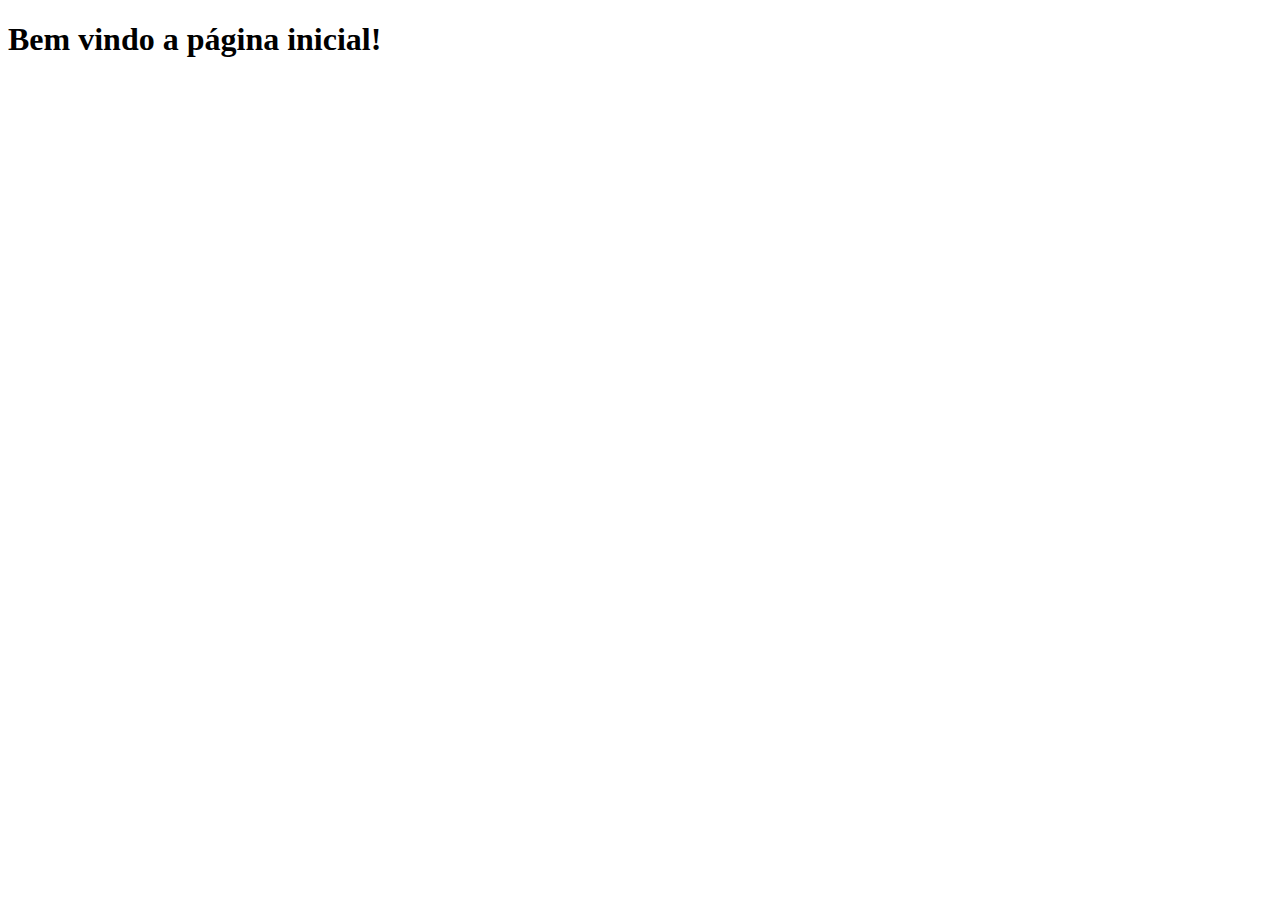
<file: https/pages/index.html>
<!DOCTYPE html>
<html lang="pt-br">
<head>
    <meta charset="UTF-8">
    <meta http-equiv="X-UA-Compatible" content="IE=edge">
    <meta name="viewport" content="width=device-width, initial-scale=1.0">
    <title>Página Inicial</title>
</head>
<body>
    <h1>Bem vindo a página inicial!</h1>
</body>
</html>
</file>
